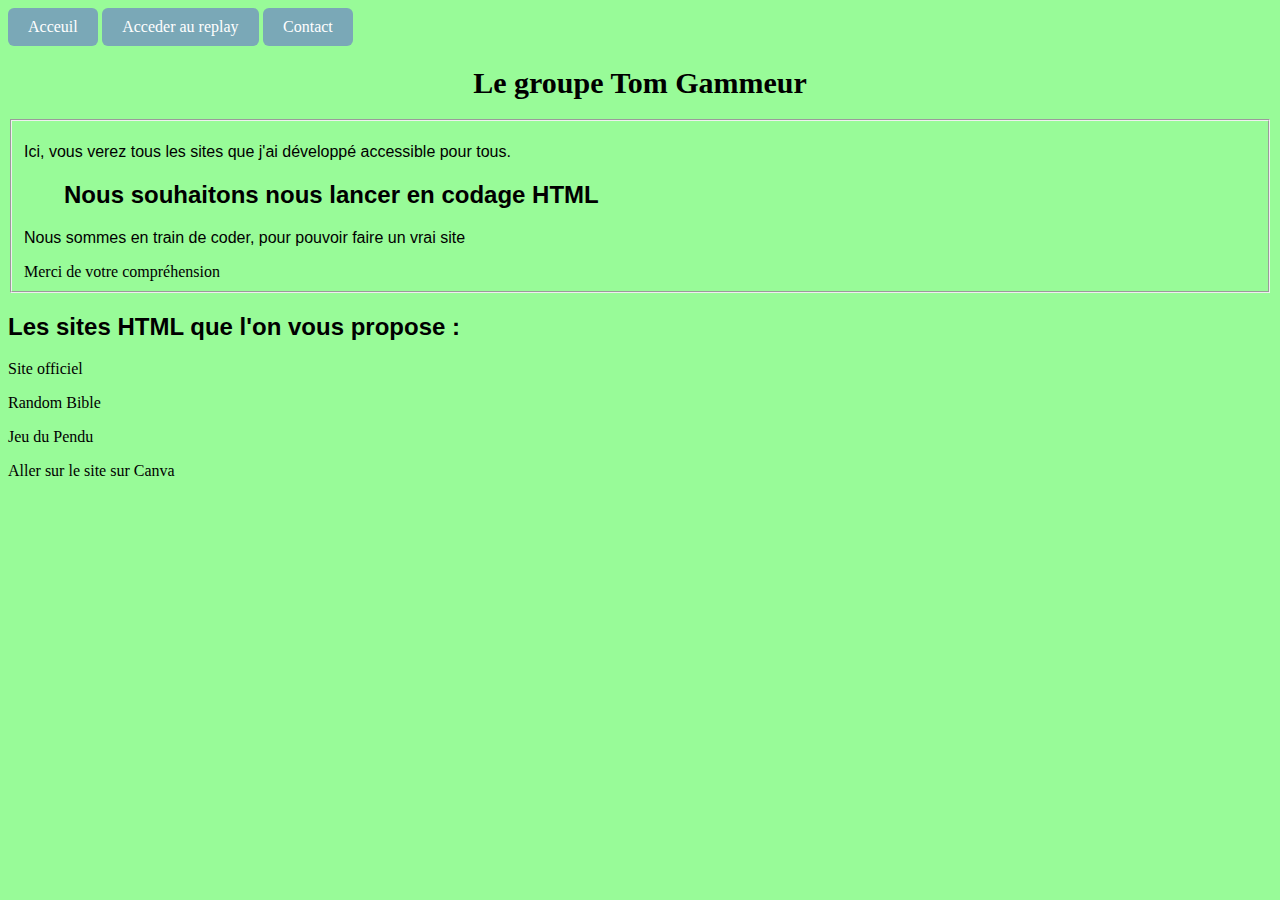
<file: aide.html>
<!DOCTYPE html>
<html>
    <head>
    <meta charset="utf-8">
    <meta name="viewport" content="width=device-width">
    <title>Le Groupe - Tom Gammeur</title>
    <link href="style.css" rel="stylesheet" type="text/css" />
    <link rel="icon" href="tomg.jpg">
          <style>
      .button {
        display: inline-block;
        padding: 10px 20px;
        text-align: center;
        text-decoration: none;
        color: #ffffff;
        background-color: #7aa8b7;
        border-radius: 6px;
        outline: none;
        transition: 0.3s;
      }
      .button:hover {
        background-color: #c2c7c7;
      }
    </style>
  </head>
<body>
  <a class="button" href="index.html" title="acceuil">Acceuil</a>

    <a class="button" title="Tom Gammeur Replay" href="twitch.html">Acceder au replay</a>
    <a class="button" title="M'envoyer un message (ca va pas marcher lol)" href="formulaire.html">Contact</a>
    
  <h1> Le groupe Tom Gammeur </h1>
<fieldset>
  <p>Ici, vous verez tous les sites que j'ai développé accessible pour tous.</p>
     <blockquote>
      <h2>Nous souhaitons nous lancer en codage HTML</h2>
   </blockquote>
<p>Nous sommes en train de coder, pour pouvoir faire un vrai site</p>
<a class="style">Merci de votre compréhension</a>
</fieldset>
  <blockquote>
  </blockquote>
 <h2>Les sites HTML que l'on vous propose : </h2>
  <a href="index.html" title="acceuil">Site officiel</a>
    <blockquote>
  </blockquote>
   <a href="https://randombible.tomgammeur.repl.co">Random Bible</a>  
    <blockquote>
  </blockquote>
      <a href="https://pendugame.tomgammeur.repl.co/">Jeu du Pendu</a>
    <blockquote>
  </blockquote>
   <a href="https://www.canva.com/design/DAERin6jnKY/hvqYnBoTj94BoqeWZpZD3w/view?website#2">Aller sur le site sur Canva</a>
  
</body>
</html>
</file>
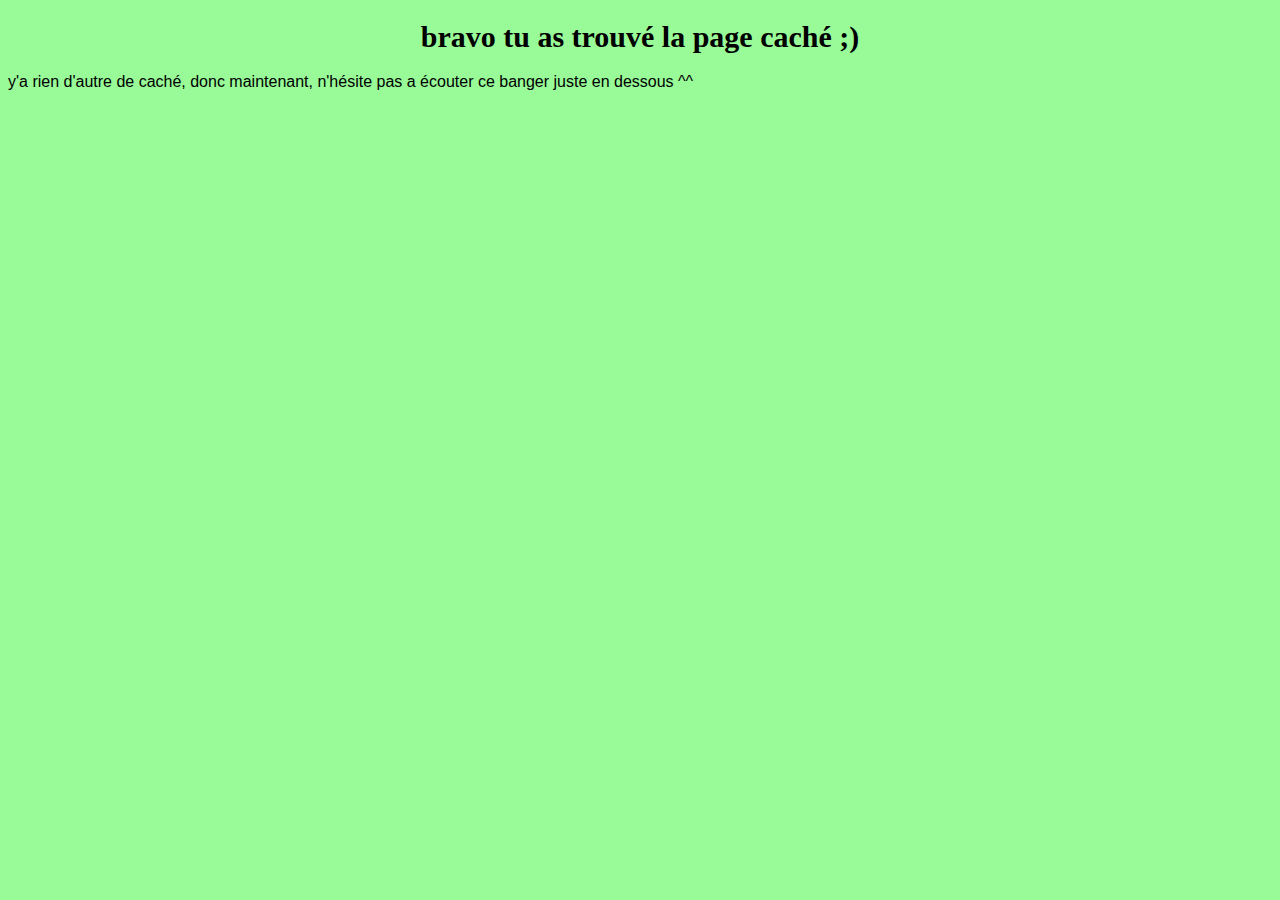
<file: easteregg.html>
<!DOCTYPE html>
<html lang="en">
<head>
  <meta charset="UTF-8">
  <meta http-equiv="X-UA-Compatible" content="IE=edge">
  <meta name="viewport" content="width=device-width, initial-scale=1.0">
      <link href="style.css" rel="stylesheet" type="text/css" />
    <link rel="icon" href="tomg.jpg">
  <title>mais nan ???</title>
</head>
<body>
  <h1>bravo tu as trouvé la page caché ;)</h1>
  <p>y'a rien d'autre de caché, donc maintenant, n'hésite pas a écouter ce banger juste en dessous ^^</p>
 <iframe width="560" height="315" src="https://www.youtube.com/embed/QH2-TGUlwu4" title="YouTube video player" frameborder="0" allow="accelerometer; autoplay; clipboard-write; encrypted-media; gyroscope; picture-in-picture; web-share" allowfullscreen></iframe>
</body>
</html>
</file>
<file: style.css>
h1 {
  text-align: center;
  font-size: 30px;
  line-height: 33px;
  font-family: 'Gill Sans', 'Gill Sans MT', Calibri, 'Trebuchet MS', sans-seri;

}

body {
background-color: palegreen;
font-family: 'Gill Sans', 'Gill Sans MT', Calibri, 'Trebuchet MS', sans-serif;

}
.style
{
    color : black;
}
 
.style:hover
{
    color : white;
}

a {
  color: #000; /* Couleur du texte */
  text-decoration: none; /* Supprime le soulignement par défaut */
  transition: color 0.3s; /* Ajoute une transition fluide lors du survol */
  font-family: 'Knewave';
}

/* Styles lors du survol de la souris */
a:hover {
  color: #ff0000; /* Couleur du texte au survol */
}

/* Styles pour les liens visités */
a:visited {
  color: #800080; /* Couleur du texte pour les liens visités */
}

/* Styles pour les liens actifs (lorsqu'ils sont cliqués) */
a:active {
  color: #0000ff; /* Couleur du texte pour les liens actifs */

  
  marquee {
    color: #ca0005; /* Couleur du texte */
    text-decoration: none; /* Supprime le soulignement par défaut */
    font-family: 'Knewave';
  }
    body, html {
    margin: 0;
    padding: 0;
    height: 100%;
    overflow: hidden;
  }
  #video-container {
    position: absolute;
    width: 100%;
    height: 100%;
    display: flex;
    justify-content: center;
    align-items: center;
    background-color: #000;
  }
  #video {
    width: 80%;
    height: auto;
  }
  }
</file>
